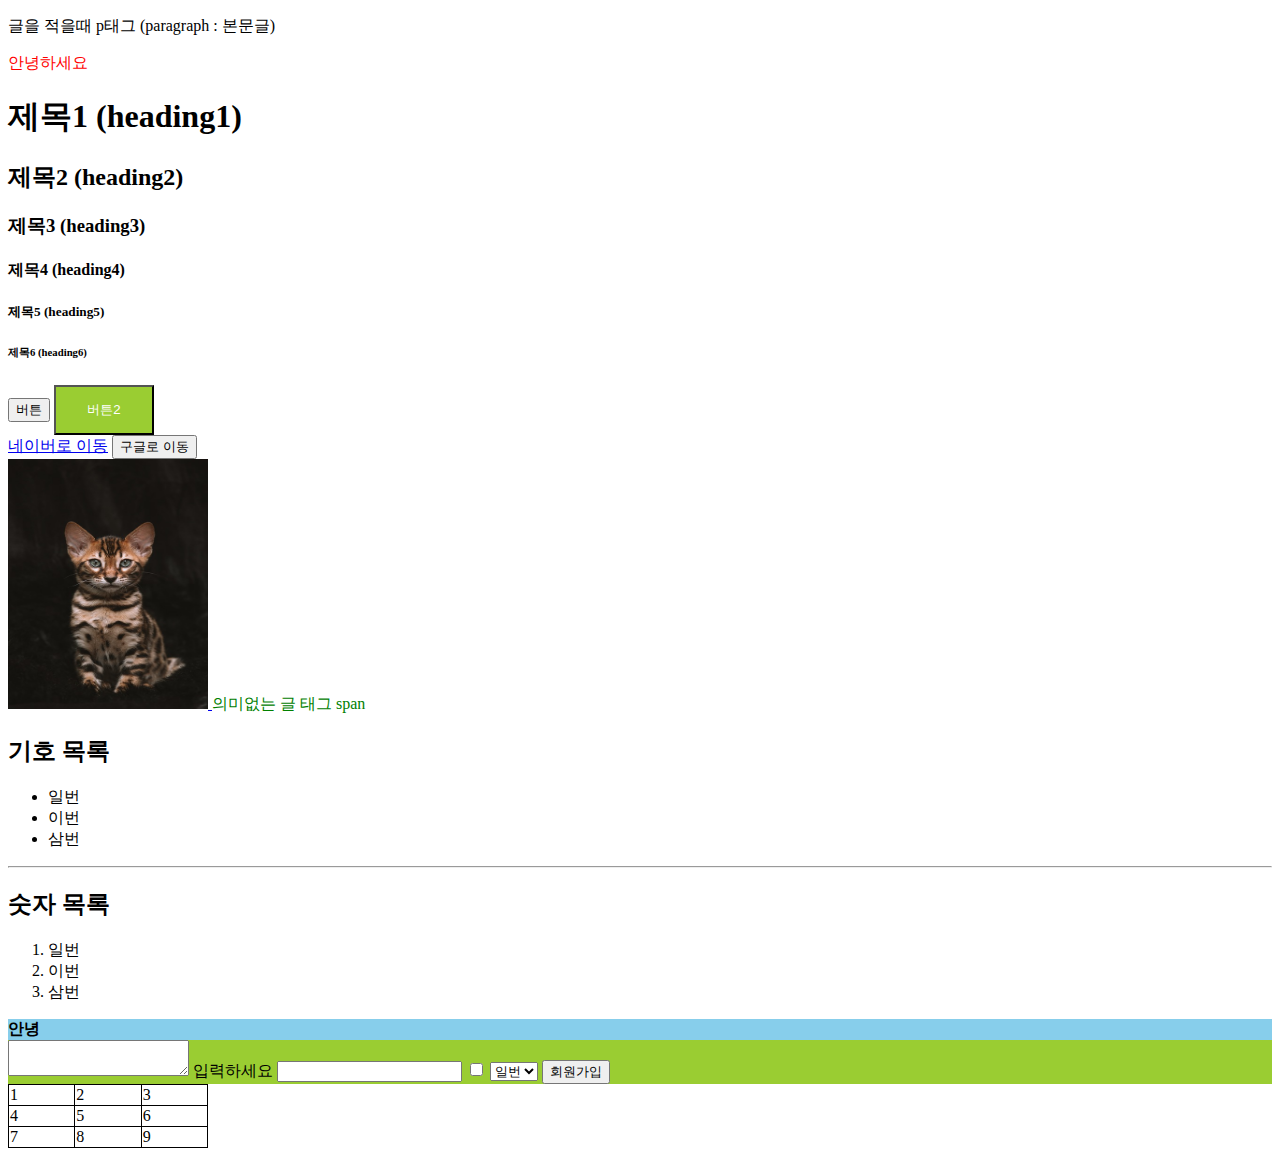
<file: index.html>
<!DOCTYPE html>
<html lang="ko">
<head>
    <meta charset="UTF-8">
    <meta name="viewport" content="width=<device-width>, initial-scale=1.0">
    <title>내html</title>
    <style>
        /* CSS 전용 주석(메모)
           스타일 변경
           td태그에 대해 테두리 색깔을 변경(1px 실선 검정)
           */
           table{
            border-collapse:collapse;
            width:200px;
           }
           td{
            border:1px solid black;

           }
    </style>
</head>
<body>
    <p>글을 적을때 p태그 (paragraph : 본문글)</p>
    <P style="color:red;"> 안녕하세요</P>

    <h1> 제목1 (heading1)</h1>
    <h2> 제목2 (heading2)</h2>
    <h3> 제목3 (heading3)</h3>
    <h4> 제목4 (heading4)</h4>
    <h5> 제목5 (heading5)</h5>
    <h6> 제목6 (heading6)</h6>

    <button>버튼</button>
    <button style="color:white; background:yellowgreen;width:100px;height:50px"> 버튼2</button>
    <br>
    <a href="https://www.naver.com/" target="_blank">네이버로 이동</a>

    <!-- 
        이 안에다가 적는 것들은 화면에 반영이 안되고 무시됩니다.
        주석(메모)

        html은 태그와 속성으로 구성되어 있는 document(문서)
        <a> : anchor, 해당 주소로 이동하는 태그

        버튼을 클릭하면, 구글로 이동하게 하고 싶다 <button></button>
        이미지를 클릭하면, 네이버로 이동하게 하고싶다<img src='이미지경로'>

        태그안에 태그를 넣을 수 있다
    -->

<a href="https://www.google.com/">
    <button>구글로 이동</button>
</a>
<br>
<!-- 사진을 눌렀을때 네이버로 이동하게 해보기-->
<a href="https://www.naver.com/" target="_blank">
<img src="cat.png" width="200px" height="250px">
</a>
<span style="color:green;">의미없는 글 태그 span</span>
<h2>기호 목록</h2>
<ul>
    <li>일번</li>
    <li>이번</li>
    <li>삼번</li>
</ul>
<hr>
<h2>숫자 목록</h2>
<ol>
    <li>일번</li>
    <li>이번</li>
    <li>삼번</li>
</ol>

    <div style="background:skyblue;"><strong>안녕</strong></div>
    <div style="background:yellowgreen;">
    <form>
    <textarea></textarea>
    <lable for="my-input">입력하세요</lable>
    <input id="my-inpput">
    <input type="checkbox">
    <select>
        <option>일번</option>
        <option>이번</option>
        <option>삼번</option>
    </select>
    <button type="sumbit">회원가입</button>
</form>
</div>
<table>
    <tr>
        <td>1</td>
        <td>2</td>
        <td>3</td>
    </tr>
    <tr>
        <td>4</td>
        <td>5</td>
        <td>6</td>
    </tr>
    <tr>
        <td>7</td>
        <td>8</td>
        <td>9</td>
    </tr>
</table>
</body>
</html>

<!--
<!DOCYPE html> : htmls 버전 기준으로 작성하는 문서
<html> : HTML 문서의 시작과 끝을 정의
<head> : 메타데이터(문서 제목, 문자 인코딩 등 설정)을 적는 공간
<title> : HTML 문서의 제목
<meta> : 문자열 설정, 문서 보기 설정 등을 입력
<link> : 특정 파일(css)을 연결(별도 파일 style)
<style> : style을 설정하는 태그 (html안에 작성 style)
<script> : 자발스크립트 파일/내용을 연결
<body> : 문서 본문의 내용을 포함하는 공간
<h1> ~ <h6> : 제목글(heading) 1(가장 큼), 6(가장 작음)
<P> : 본문글(paragraph), 자동 줄바꿈
<span> : 본문글, 줄바꿈없이 스타일을 주기위한 태그
<a> : 하이퍼링크(anchor)를 만든다, herf 속성을 통해 이동할 주소설정
<img> : 이미지 태그, src 속성을 통해 보여줄 이미지 설정
<ul> : 순서없는 리스트(목록, unordered list), li태크와 함께 사용
<ol> : 순서있는 리스트(목록, ordered list), li태크와 함께 사용
<li> : 각 리스트(항목), ul 또는 ol 태그 안에서 사용
<div> : 구간 나누기(division), width:100%, height:0, 높이는 태그안에 내용물 크기에 따라 증가함[section, header, footer, nav, article 등 여러 이름으로 사용]
<strong> : 적은 글을 굵게 만듬(span 태그에 글자 굵게하기만 추가)
<texrarea> : 여러줄로 글을 입력할 수 있는 공간을 제공
<input> : 한줄로 글을 입력할 수 있는 공간(type 속성에 따라 변경)
<select> : 여러 목록을 보여줘서 선택하게 하는 태그(option 태그와 함께 사용)
<option> : <select> 태그 안에 사용(목록 추가)
<label> : <input> 태그에 제목 설정(for 태그를 통해 input과 연결)
<form> : 감싸고 있는 <input>, <textarea>, <select> 를 입력을 받은 내용을 전송하기 위한 태그(input을 감싸줘야함)
<video> : 비디오 추가
<audio> : 오디오 추가
<canvas> : 그림 그리는 공간 제공
<hr> : 가로선 그리기
<table> : 표 생성 (tr로 행 추가)
<tr> : <table> 태그 안에 사용, 가로 행 추가
<td> : <tr>태그 안에 사용, 세로 열 추가(th 로 사용하면 굵은 글씨에 가운데 정렬)
-->
</file>
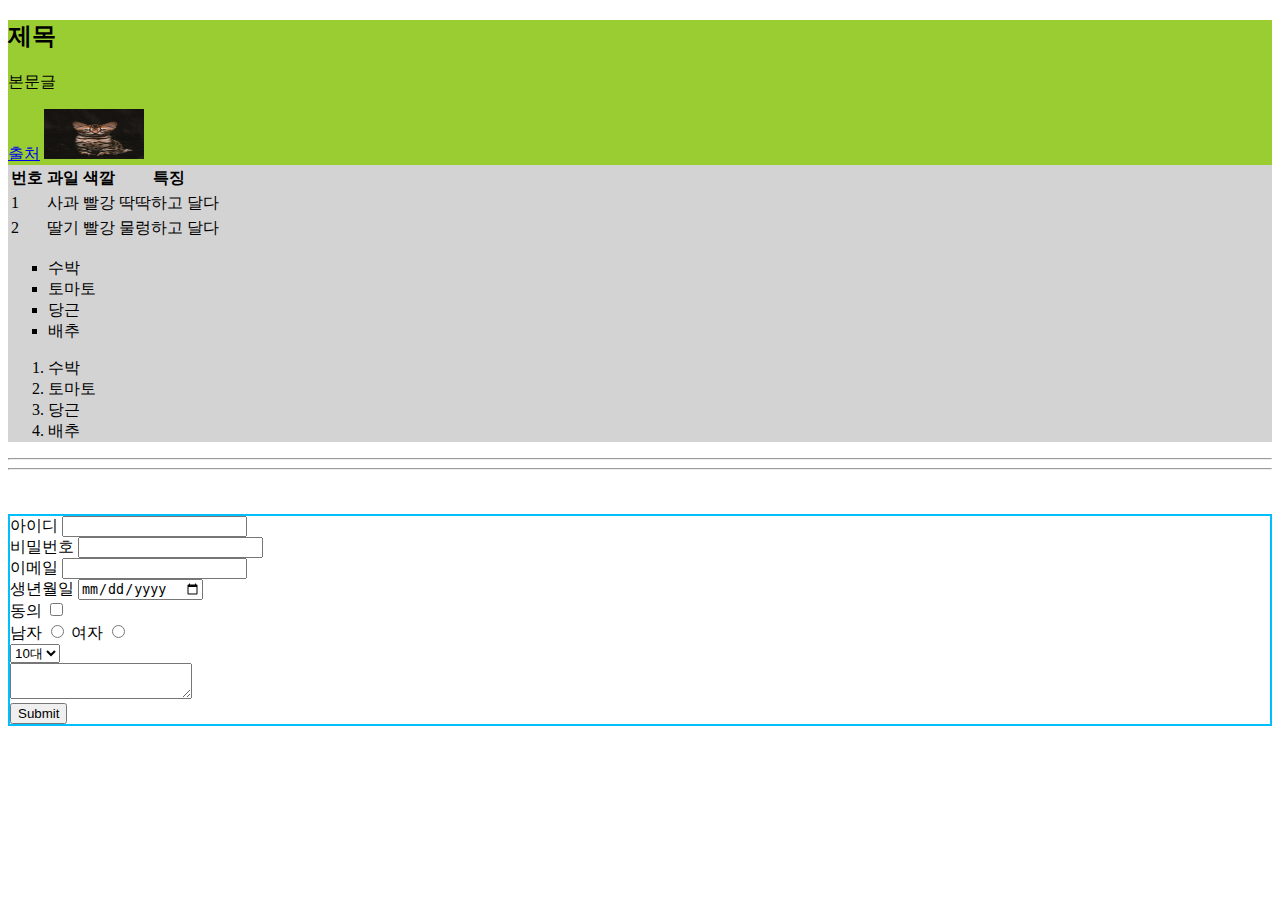
<file: index2.html>
<!DOCTYPE html>
<html lang="ko">
<head>
    <meta charset="UTF-8">
    <meta name="viewport" content="width=device-width, initial-scale=1.0">
    <title>html2</title>
</head>
<body>
    <!-- div : 구간을 나눈다 -->
    <div style="background: yellowgreen">
        <!-- h1 ~ h6 : 제목글 -->
        <h2>제목</h2>
        <!-- p : 본문글 -->
        <p>본문글</p>
        <!-- a : 하이퍼링크(이동) href-->
        <a href="./index.html">출처</a>
        <!-- img : 이미지 띄우기 src-->
        <img src="./cat.png" alt="사진없음" width="100px" height="50px"></img>

    </div>
    <div>
        <div style="background: lightgray">
        <!-- table : 표 만들기(tr, td와 함께 사용)-->
         <table>
            <tr>
                <th>번호</th>
                <th>과일</th>
                <th>색깔</th>
                <th>특징</th>
            </tr>
            <tr>
                <td>1</td>
                <td>사과</td>
                <td>빨강</td>
                <td>딱딱하고 달다</td>
            </tr>
            <tr>
                <td>2</td>
                <td>딸기</td>
                <td>빨강</td>
                <td>물렁하고 달다</td>
            </tr>
         </table>
         
         <!-- ul, ol : 세로로 목록을 생성(li 태그와 함께 사용) -->
          <ul style="list-style-type:square;">
            <li>수박</li>
            <li>토마토</li>
            <li>당근</li>
            <li>배추</li>
          </ul>

          <!-- -->
          <ol>
            <li>수박</li>
            <li>토마토</li>
            <li>당근</li>
            <li>배추</li>            
          </ol>
        </div>

        <!-- hr : 가로선 긋기 -->
        <!-- br : 줄 바꾸기 -->
         <hr><hr>
         <br><br>

         <div style="border:2px solid deepskyblue;">
            <!-- 사용자 입력 : form, input, textarea, select, option, label -->
            <form>
                <label>아이디</label>
                <!-- input : 한줄로 사용자에세 입력을 받음 type -->                
                <input type="text">

                <br>
                <label>비밀번호</label>
                <input type="password">

                <br>
                <label>이메일</label>
                <input type="email">

                <br>
                <label>생년월일</label>
                <input type="date">  
                
                <br>
                <label>동의</label>
                <input type="checkbox">

                <br>
                <!-- radio : 여러개 중 하나 선택(name을 기준으로 몪음) -->
                <label>남자</label>
                <input type="radio" name="gender" value="male">
                <label>여자</label>
                <input type="radio" name="gender" value="female">


                <br>
                <!-- ㅓselect : 선택 목록(option고 함께 사용) -->
                <select>
                    <option>10대</option>
                    <option>20대</option>
                    <option>30대</option>
                    <option>40대</option>
                    <option>50대</option>
                </select> 

                <br>
                <textarea></textarea>
                
                <br>
                <input type="submit">  
            </form>

         </div>
    </div>
    <!-- video, audio, canvas -->
</body>
</html>
</file>
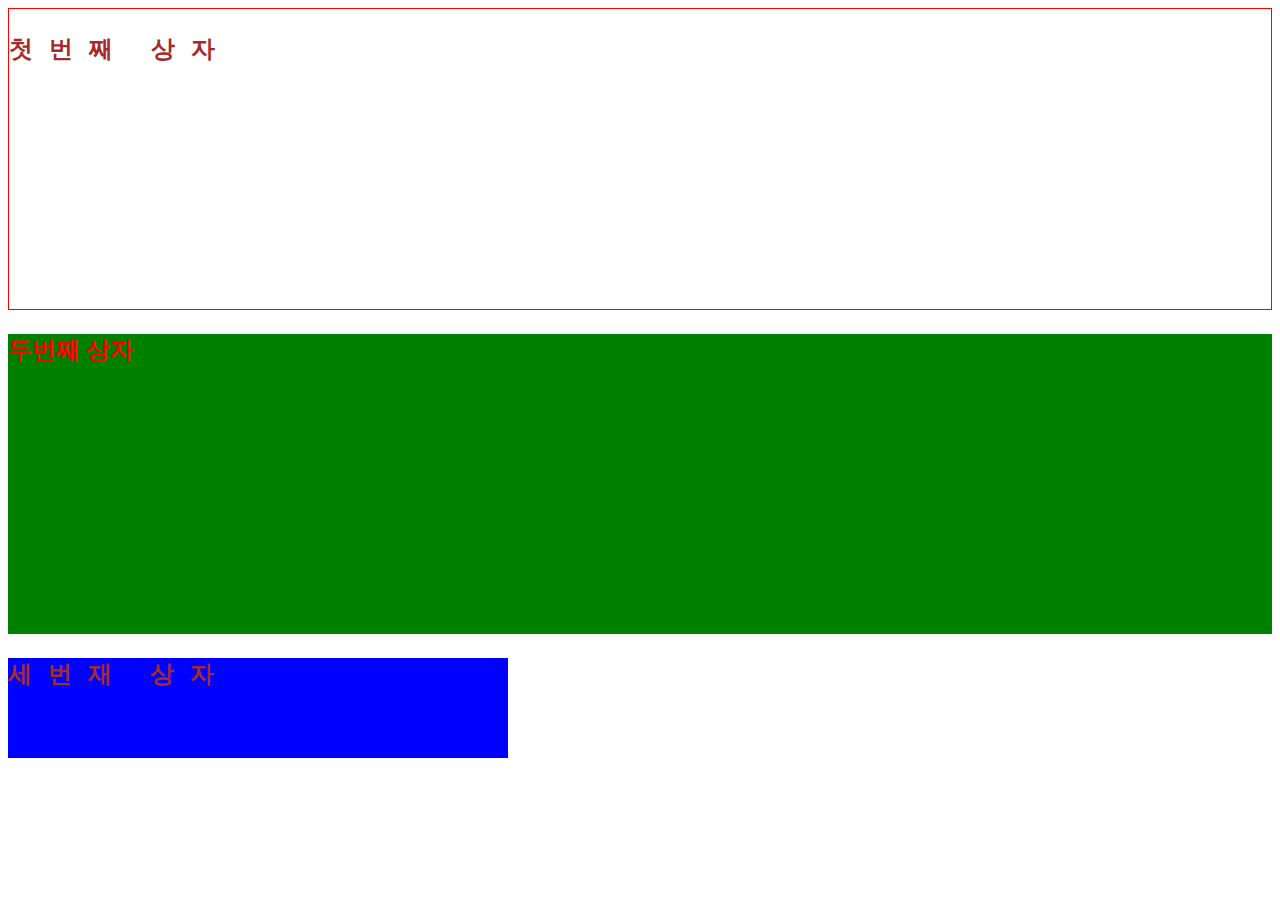
<file: index3.html>
<!DOCTYPE html>
<html lang="ko">
<head>
    <meta charset="UTF-8">
    <meta name="viewport" content="width=device-width, initial-scale=1.0">
    <title>html3</title>
    <style>
        /* 태그는 바로 적는다 */
        <body{
            margin:0;
        }
        /* class는 .을 붙여서 적는다 */
        .div2{
            background: green;
            height: 300px;
        }
        .div3{
            height: 100px;
            width: 500px;
            background: blue;
        }
        /*
            스타일 점수
            태그명 : 1점
            클래스명 : 10점
            아이디명 : 100점
            inline style 속성 : 1000점
        */
        p{
            /* color : 글자색 설정*/
            color: brown;
            /* font-family : 글자체 설정 */
            font-family: '궁서체';
            /* font-size : 글자크기 설정 */
            font-size: 24px;
            /* font-weight : 글자굵기 설정 */ 
            font-weight: bolder;
            /* letter-spacing : 글자간 간격 설정 */ 
            letter-spacing: 16px;           
        }
        .p-2{
            color: black;
            font-family: '맑은 고딕';
            letter-spacing: 0;                                       
        }
    </style>
</head>
<body>
    <!-- body에 들어가는 거의 모든 태그는 style 속성 보유 -->
    <!-- 태그 옆에 바로 style 넣는 것을 inline -->
     <div style="border: 1px solid red; height: 300px;">
            <p>첫번째 상자</p>

     </div>
     <!-- style을 별도로 작성하려면 class라는 별칭을 부여 -->
     <div class="div2">
        <p class="p-2" style="color: red;">두번째 상자</p>

     </div>
     <div class="div3">
        <p>세번재 상자</p>

     </div>
    
</body>
</html>
</file>
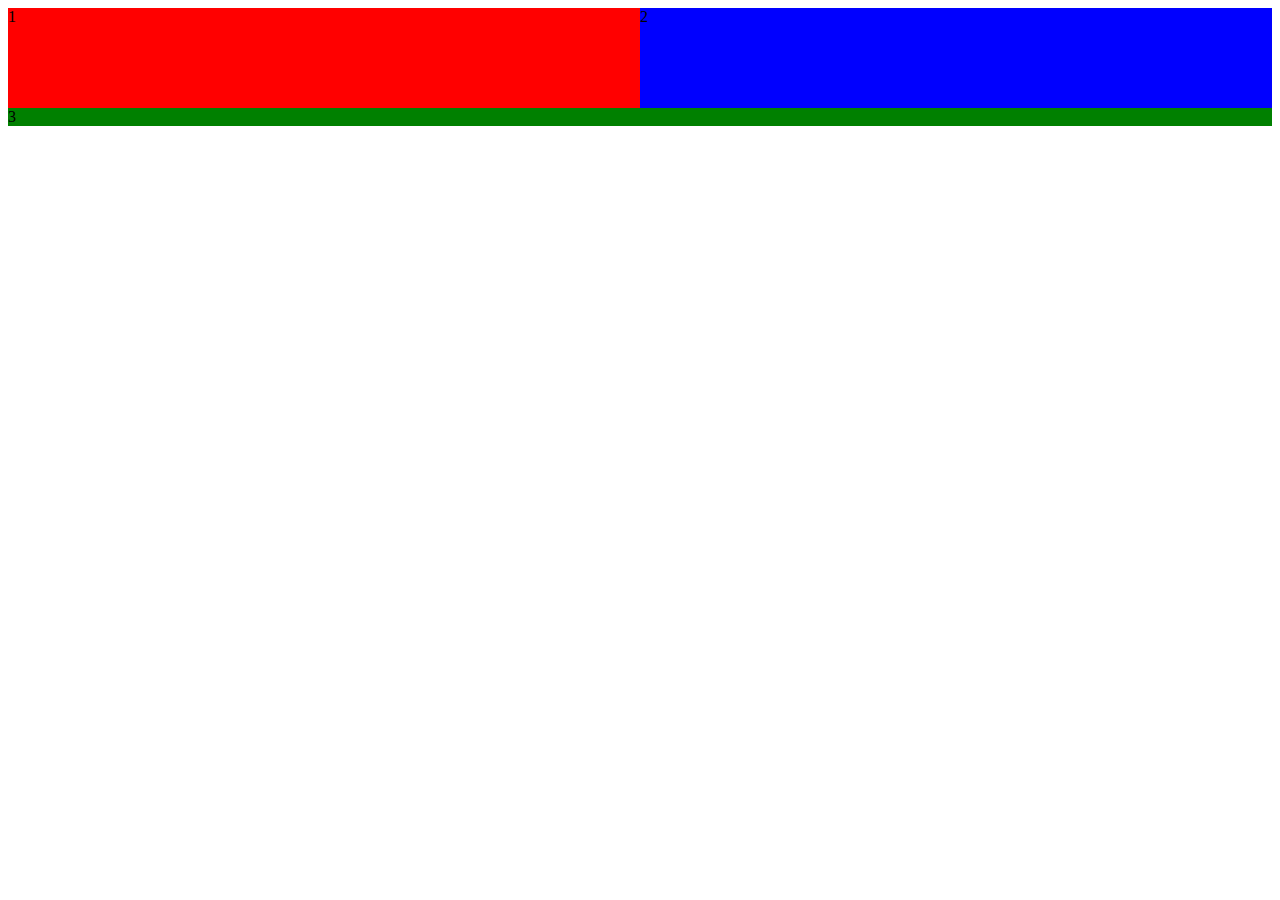
<file: index4.html>
<!DOCTYPE html>
<html lang="ko">
<head>
    <meta charset="UTF-8">
    <meta name="viewport" content="width=device-width, initial-scale=1.0">
    <title>Document</title>
    <style>
        .container{
            /* display : block, inline, inline-block, flex, grid
            [block] : 한줄 모두 차지, 줄바꿈(div, p, h1~6)
            [inline] : 내 크기만큼만 차지, 줄바꿈 없음, 크기 변경불가()
            [inline-block] : 내 크기만금만 차지, 줄바꿈 없음, 크기변경()
            [flex] : 내부요소의 가로정렬/세로정렬 편하게
            [grid] : 내부요소의 표 형태로 정렬 편하게
            */
            display: flex;
            height:100px;
        }
        
    </style>
</head>
<body>
    <div class="container">
    <div style="background: red;width:50%;">1</div>
    <div style="background: blue;width:50%;">2</div>
    </div>
    <div style="background: green;">3</div>
    
</body>
</html>
</file>
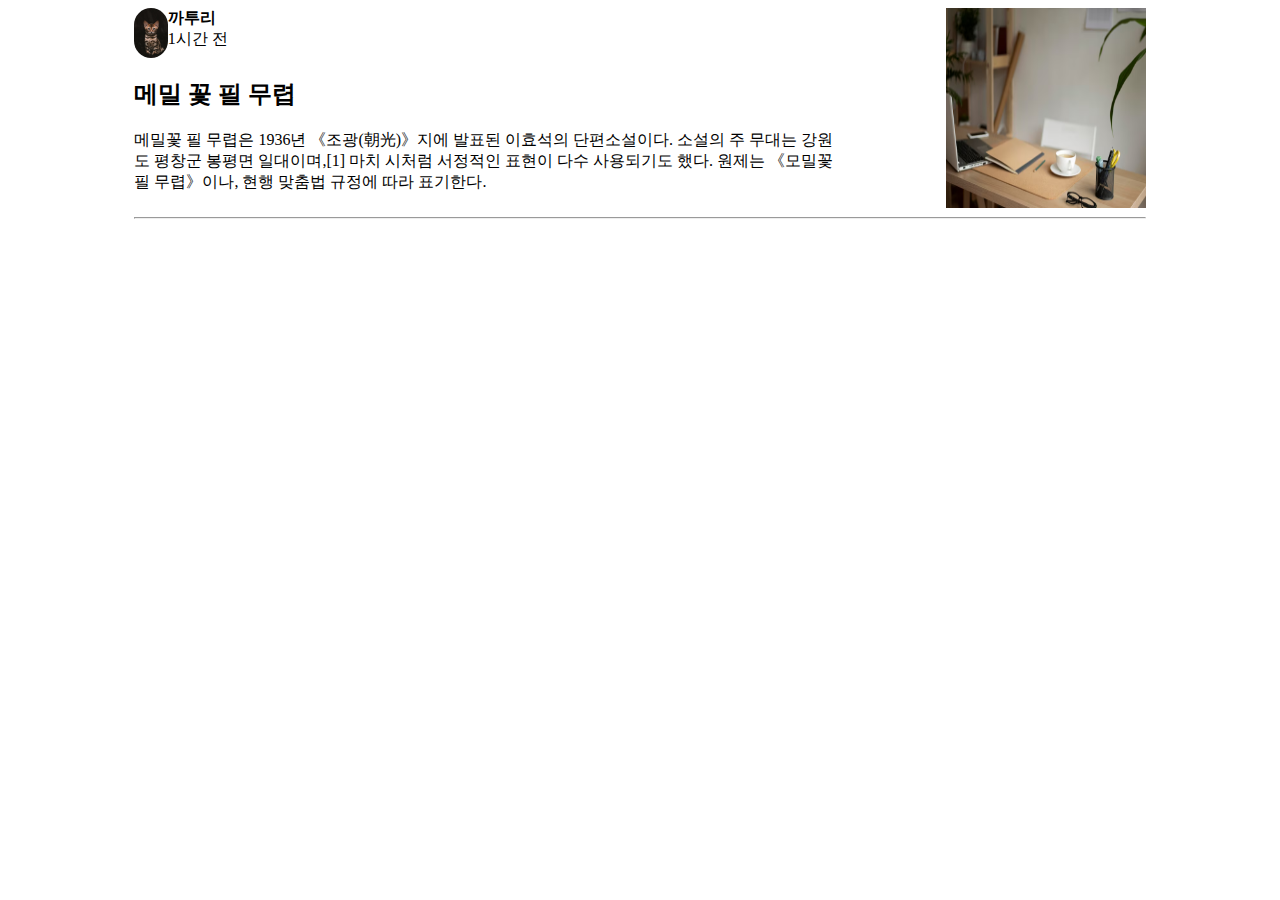
<file: index5.html>
<!DOCTYPE html>
<html lang="ko">
<head>
    <meta charset="UTF-8">
    <meta name="viewport" content="width=device-width, initial-scale=1.0">
    <title>해보기</title>
    <!-- link 태그를 통해서 css 불러오기 -->
     <link  rel="stylesheet" href="./css/styles.css">
</head>
<body>
    <div class="container">
    <div class="div-flex">
        <div class="content">
            <div class="div-title">
                <img src="./cat.png" widdth="50px" height="50px">
                <div>
                    <h4>까투리</h4>
                    <p class="write-time">1시간 전</p>
                </div>
            </div>
            <h2>메밀 꽃 필 무렵</h2>
            <p>메밀꽃 필 무렵은 1936년 《조광(朝光)》지에 발표된 이효석의 단편소설이다. 소설의 주 무대는 강원도 평창군 봉평면 일대이며,[1] 마치 시처럼 서정적인 표현이 다수 사용되기도 했다. 원제는 《모밀꽃 필 무렵》이나, 현행 맞춤법 규정에 따라 표기한다.</p>
        </div>
        <div class="div-img">
            <img src="./table.png" width="200px" height="200px">

        </div>
        </div>
    <hr>
    </div>
    
</body>
</html>
</file>
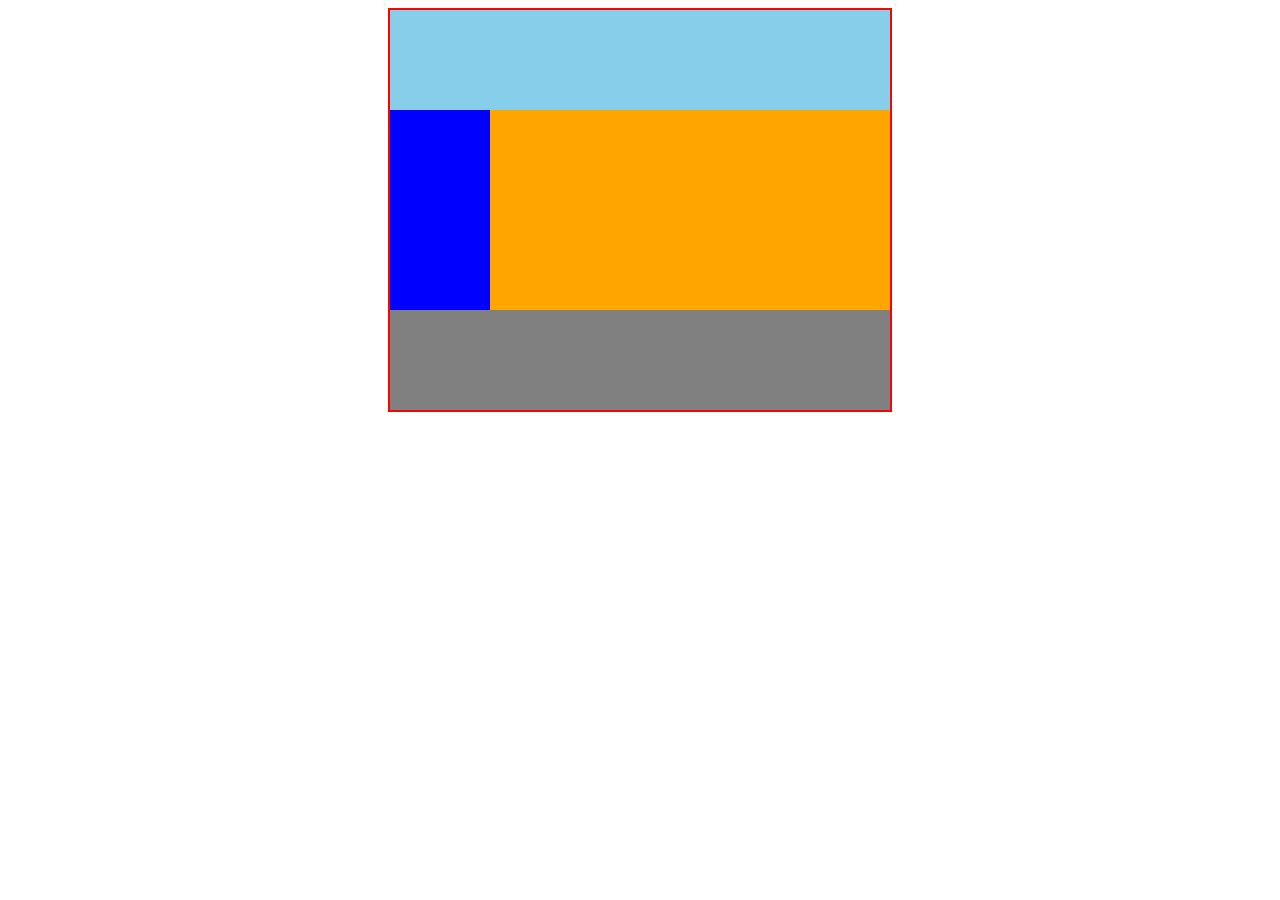
<file: test.html>
<!DOCTYPE html>
<html lang="ko">
<head>
    <meta charset="UTF-8">
    <meta name="viewport" content="width=device-width, initial-scale=1.0">
    <title>Document</title>
    <style>
        .container{
            display:flex;
            height: 100px;
        }
        .div-1{
            background : skyblue;
            height: 100px;
        }
        .div-2{
            display: flex;
            height: 200px;
        }
        .div-2-1{
            background: blue;
            width: 20%;
        }
        .div-2-2{
            background: orange;
            width: 80%;
        }
        .div-3{
            background : gray;
            height: 100px;
        }
        .div-0{
            width: 500px;
            height: 400px;
            border: 2px solid red;
            margin: auto;
        
        }
    </style>
</head>
<body>
    <div class="div-0">
        <div class="div-1"></div>
        <div  class="div-2">
        <div class="div-2-1"></div>
        <div class="div-2-2"></div>
        </div>
        <div  class="div-3"></div>
    </div>
    
</body>
</html>
</file>
<file: css/styles.css>
/*
    css : cascading style sheet
    html에 <style>을 모두 적으면 너무 길어져서 분리
*/

        .div-flex{
            display: flex;
        }
        .content{
            width: 70%;
        }        
        .div-title{
            display: flex;
        }
        .div-title p,h4{
            margin: 0;
        }
        .div-title img{
            border-radius: 50px;
        }
        .container{
            width:80%;
            margin:auto;
        }
        .div-img{
            width:30%;
            display: flex;
            justify-content: end;
            align-items:center;
        }
</file>
